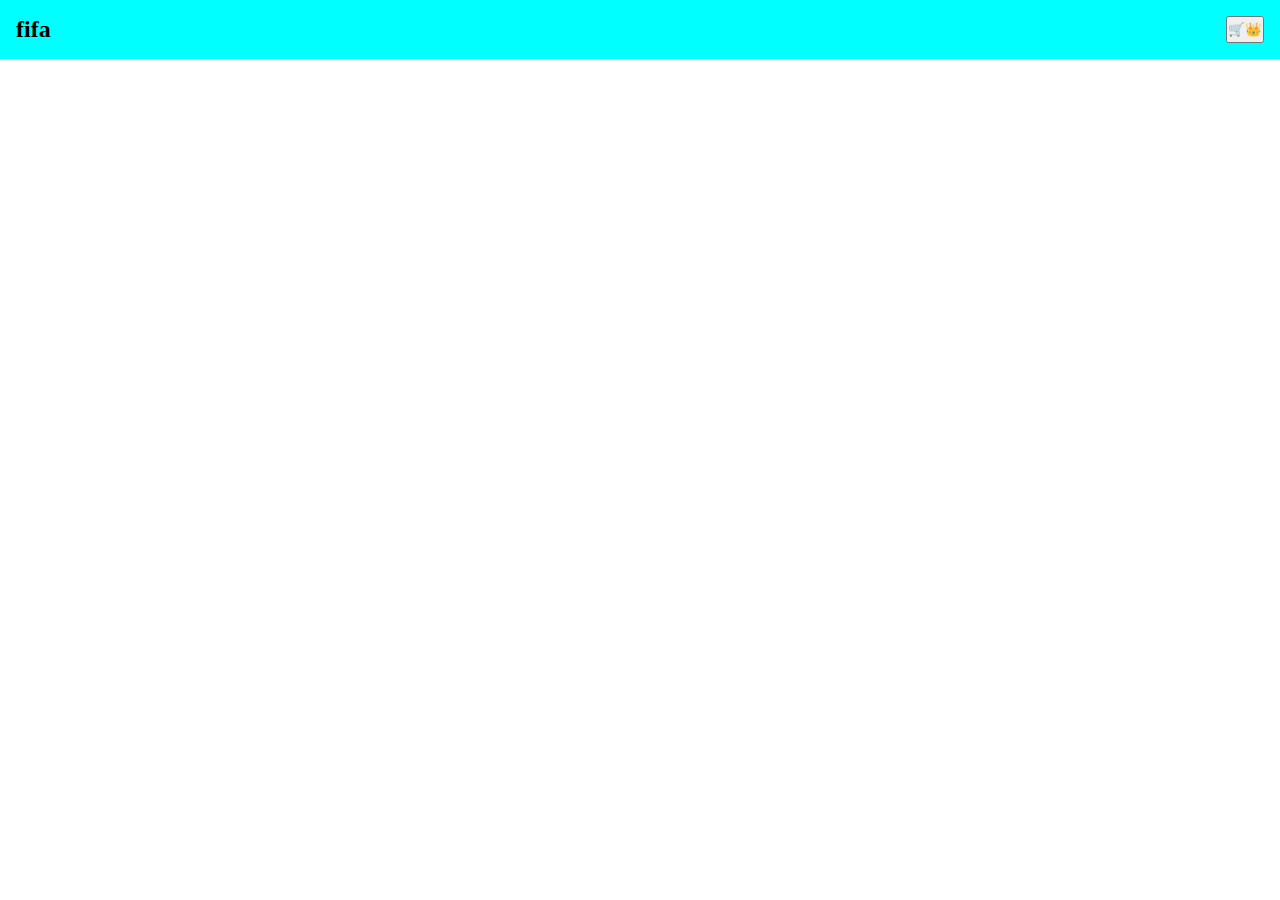
<file: index.html>
<!DOCTYPE html>
<html lang="en">
<head>
    <meta charset="UTF-8">
    <meta name="viewport" content="width=device-width, initial-scale=1.0">
    <title>Document</title>
    <link rel="stylesheet" href="style.css">
    <script src="script.js"></script>
</head>
<body>
    <header>
        <h2>fifa</h2>
        <button id="cart">🛒👑</button>
    </header>
    <main>
        
    </main>
</body>
</html>
</file>
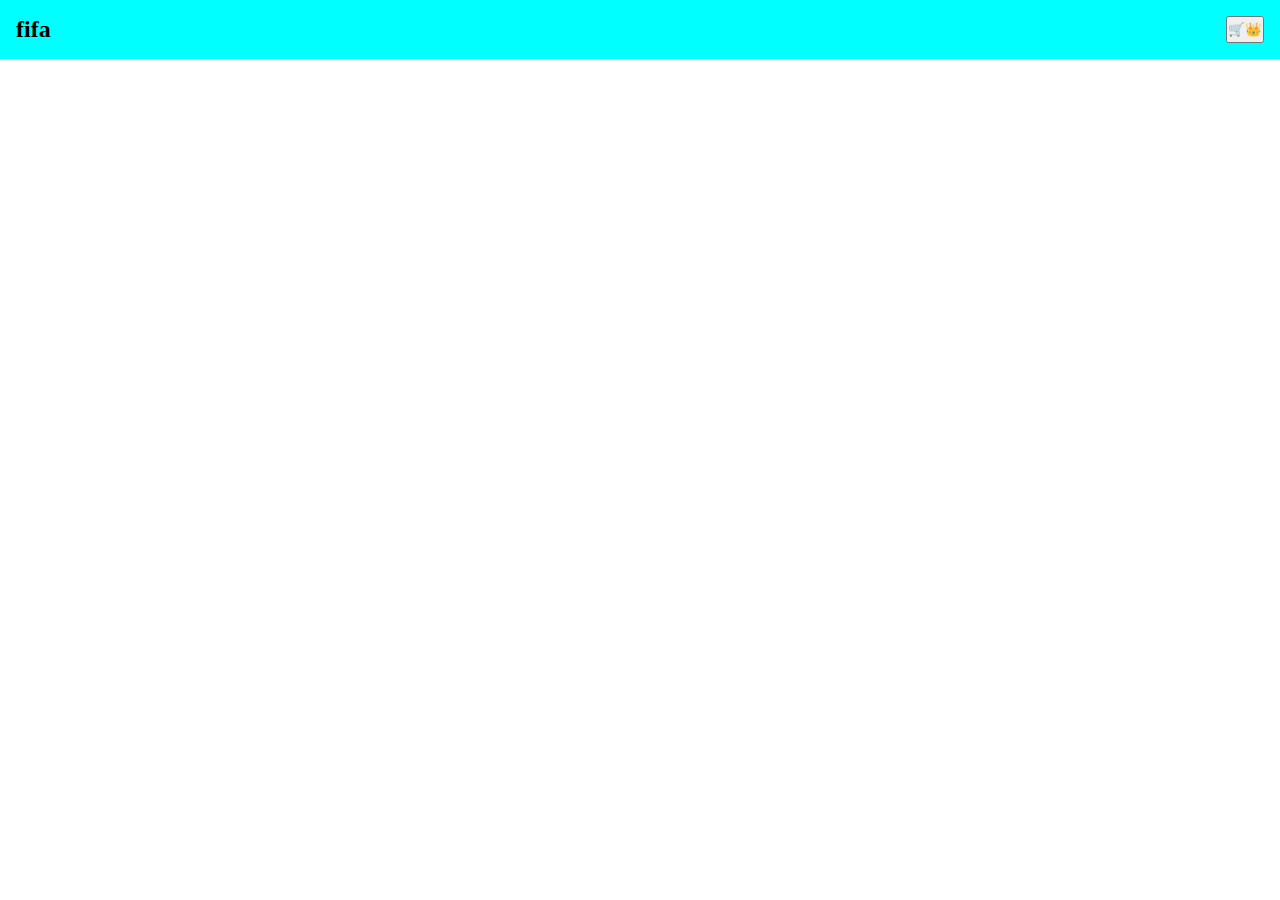
<file: userProfile.html>
<!DOCTYPE html>
<html lang="en">
<head>
    <meta charset="UTF-8">
    <meta name="viewport" content="width=device-width, initial-scale=1.0">
    <title>Document</title>
    <link rel="stylesheet" href="style.css">
    <script src="profile.js"></script>
</head>
<body>
    <header>
        <h2>fifa</h2>
        <button id="cart">🛒👑</button>
    </header>
    <main>
        
    </main>
</body>
</html>
</file>
<file: style.css>
* {
    margin: 0;
    padding: 0;
    box-sizing: border-box;
}

header {
    display: flex;
    justify-content: space-between;
    padding: 1rem;
    background-color: rgb(0, 255, 255);
}

main {
    display: grid;
    grid-template-columns: repeat(auto-fill, minmax(250px, 1fr));
    gap: 1rem;
    margin: 1rem;
}

.product {
    display: flex;
    flex-direction: column;
    gap: 0.3rem;
    background-color: rgb(0, 255, 179);
    padding: 1rem;
    border-radius: 0.5rem;
}

a {
    text-decoration: none;
    color: black;
    display: block;
    background-color: rgb(0, 255, 170);
    text-align: center;
}
</file>
